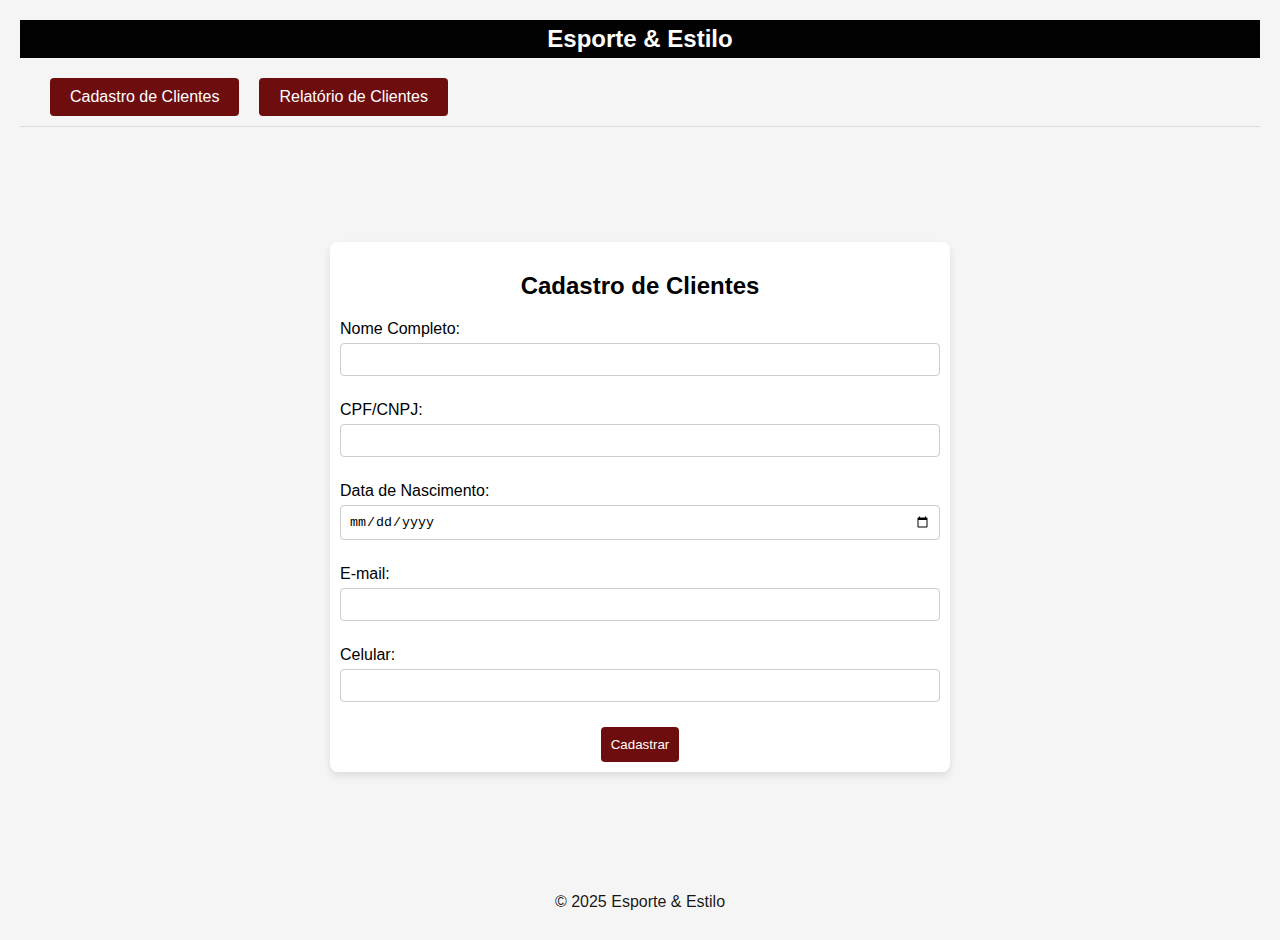
<file: dashboard.html>
<!DOCTYPE html>
<html lang="pt-BR">
<head>
    <meta charset="UTF-8">
    <meta name="viewport" content="width=device-width, initial-scale=1.0">
    <title>Painel Administrativo</title>
    <link rel="stylesheet" href="styles.css"> <!-- Reutilize o CSS existente -->
</head>
<body id="dashboard-page">
    <header>
        <h1>Esporte & Estilo </h1>
    </header>
    <nav id="dashboard-tabs">
        <button onclick="showSection('cadastro')">Cadastro de Clientes</button>
        <button onclick="showSection('relatorio')">Relatório de Clientes</button>
    </nav>
    <main>
            <!-- Seção de Cadastro de Clientes -->
        <section id="cadastro" class="dashboard-section">
            <h2>Cadastro de Clientes</h2>
            <form>
                <div>
                    <label for="nome">Nome Completo:</label>
                    <input type="text" id="nome" name="nome" required>
                </div>
                <div>
                    <label for="CPF">CPF/CNPJ:</label>
                    <input type="CPF" id="CPF" name="CPF" required>
                </div>
                <div>
                    <label for="data_nascimento">Data de Nascimento:</label>
                    <input type="date" id="data_nascimento" name="data_nascimento" required>
                </div>
                <div>
                    <label for="email">E-mail:</label>
                    <input type="email" id="email" name="email" required>
                </div>
                <div>
                    <label for="telefone">Celular:</label>
                    <input type="tel" id="telefone" name="telefone" required>
                </div>
                <button type="submit">Cadastrar</button>
            </form>
        </section>

        <!-- Seção de Relatório de Clientes -->
        <section id="relatorio" class="dashboard-section" style="display: none;">
            <h2>Relatório de Clientes</h2>
            <p>Aqui você verá a lista de clientes cadastrados.</p>
            <!-- Tabela de exemplo -->
            <table>
                <thead>
                    <tr>
                        <th>Nome</th>
                        <th>CPF/CNPJ</th>
                        <th>Data de Nascimento</th>
                        <th>E-mail</th>
                        <th>Celular</th>
                    </tr>
                </thead>
                <tbody>
                    <tr>
                        <td>João Silva</td>
                        <td>123.456.789.00</td>
                        <td>01/01/1990</td>
                        <td>joao@email.com</td>
                        <td>(11) 99999-9999</td>
                    </tr>
                    <tr>
                        <td>Maria Oliveira</td>
                        <td>987.654.321-00</td>
                        <td>15/05/1985</td>
                        <td>maria@email.com</td>
                        <td>(21) 88888-8888</td>
                    </tr>
                </tbody>
            </table>
        </section>
    </main>
    <footer>
        <p>© 2025 Esporte & Estilo</p>
    </footer>

    <script>
        // Função para alternar entre as seções
        function showSection(sectionId) {
            document.querySelectorAll('.dashboard-section').forEach(section => {
                section.style.display = 'none';
            });
            document.getElementById(sectionId).style.display = 'block';
        }
    </script>
</body>
</html>
</file>
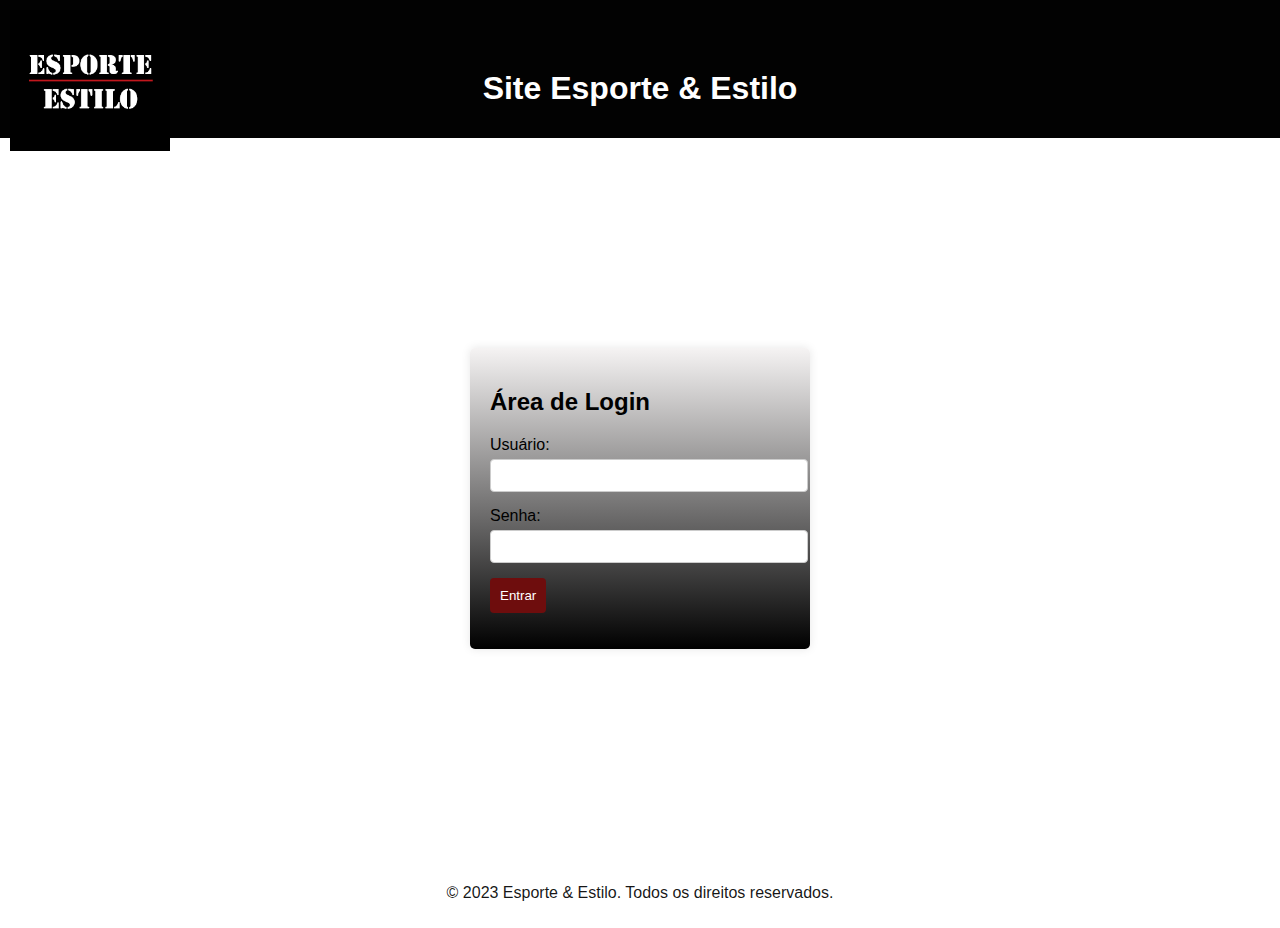
<file: Página de login.html>
<!DOCTYPE html>
<html lang="pt-BR">
<head>
    <meta charset="UTF-8">
    <meta name="viewport" content="width=device-width, initial-scale=1.0">
    <title>Área de Login</title>
    <link rel="stylesheet" href="styles.css"> <!-- Link para o CSS -->
    <style>
        /* Estilos básicos para mensagem de erro (pode estar no seu styles.css) */
        .error-message {
            color: red;
            margin-top: 10px;
        }
    </style>
</head>
<body id="login-page">
    <header>
        <img src="logo esporte e stilo.png" alt="Descrição da Imagem" class="logo">
        <h1>Site Esporte & Estilo </h1>
    </header>

    <main>
        <section id="login">
        <h2>Área de Login</h2>
        <form id="loginForm">
            <div>
                <label for="username">Usuário:</label>
                <input type="text" id="username" name="username" required>
            </div>
            <div>
                <label for="password">Senha:</label>
                <input type="password" id="password" name="password" required>
            </div>
            <div>
                <button type="button" onclick="verificarLogin()">Entrar</button>
            </div>
            <p id="mensagemErro" class="error-message"></p>
        </form>
    </section>
    </main>

    <footer>
        <p>&copy; 2023 Esporte & Estilo. Todos os direitos reservados.</p>
    </footer>
    <script>
        function verificarLogin() {
            const usuarioDigitado = document.getElementById("username").value;
            const senhaDigitada = document.getElementById("password").value;
            const mensagemErro = document.getElementById("mensagemErro");

            // Defina aqui o nome de usuário e senha corretos (NÃO FAÇA ISSO EM UM SITE REAL!)
            const usuarioCorreto = "admin";
            const senhaCorreta = "123456";

            if (usuarioDigitado === usuarioCorreto && senhaDigitada === senhaCorreta) {
                // Redireciona para a página de dashboard em caso de sucesso
                window.location.href = "dashboard.html";
            } else {
                mensagemErro.textContent = "Nome de usuário ou senha incorretos.";
            }
        }
    </script>
</body>
</html>
</file>
<file: styles.css>
@import url('https://fonts.googleapis.com/css2?family=Roboto:wght@400;700&display=swap');

/*Estilo Global */
body {
    font-family: Arial, sans-serif;
    margin: 0;
    padding: 0;
    height: 100vh;
}

/* Estilo para a página de login */
#login-page {
    font-family: Arial, sans-serif;
    background-image: url('https://originalfit.net/wp-content/uploads/2019/02/esporte-2.jpg'); /* Imagem de fundo */
    background-size: cover; /* Faz a imagem cobrir todo o fundo */
    background-repeat: no-repeat; /* Evita que a imagem se repita */
    background-position: center; /* Centraliza a imagem */
    margin: 0;
    padding: 0;
    height: 100vh;
}

/* Estilo para o dashboard */
#dashboard-page {
    font-family: Arial, sans-serif;
    background-color: #f5f5f5; /* Fundo sólido */
    margin: 0;
    padding: 0;
    height: 100vh;
}
#dashboard-page header {
    background: #020202; /* Cor de fundo */
    color: #fff; /* Cor do texto */
    padding: 5px 0; /* Reduz a altura da barra */
    text-align: center; /* Centraliza o texto */
}

#dashboard-page header h1 {
    font-size: 1.5em; /* Ajusta o tamanho do texto */
    margin: 0; /* Remove margens extras */
}
/* Estilo para as abas de navegação no dashboard */
#dashboard-tabs {
    display: flex;
    justify-content: flex-start; /* Alinha os botões à esquerda */
    align-items: center; /* Alinha os botões verticalmente */
    padding: 10px 20px; /* Espaçamento interno */
    background: #f5f5f5; /* Fundo claro para destacar os botões */
    border-bottom: 1px solid #ddd; /* Linha separadora abaixo */
    width: 100%; /* Garante que o contêiner ocupe toda a largura */
    box-sizing: border-box; /* Inclui o padding na largura total */
}
#dashboard-tabs button {
    background: #6e0d0d;
    color: white;
    border: none;
    padding: 10px 20px;
    margin-right: 10px; /* Espaçamento entre os botões */
    border-radius: 4px;
    cursor: pointer;
    font-size: 1em;
}

#dashboard-tabs button:hover {
    background: #4cae4c;
}

/* Ajuste do espaçamento entre o cabeçalho e os botões */
#dashboard-page header {
    margin-bottom: 10px; /* Espaçamento entre o cabeçalho e os botões */
}

/* Estilos Globais e Específicos continuam aqui */
header {
    background: #020202;
    color: #fff;
    padding: 10px 0 10px 0;
    position: relative;
}
header h1 {
    margin-top: 60px; /* Ajuste conforme necessário para dar espaço acima do título */
    text-align: center; /* Centraliza o texto do título */
    t-family: 'Roboto', sans-serif;
    font-size: 2em; /* Ajusta o tamanho da fonte */
    color: #fff; /* Altera a cor do texto, se necessário */
}

.logo {
    position: absolute; /* Permite que a imagem seja posicionada em relação ao seu contêiner */
    top: 10px; /* Distância do topo */
    left: 10px; /* Distância da esquerda */
    width: 160px; /* Ajuste a largura conforme necessário */
    height: auto; /* Mantém a proporção da imagem */
}

main {
    display: flex;
    justify-content: center;
    align-items: center;
    height: 80vh;
}

#login {
    background: linear-gradient(to bottom, #f5f3f3, #000000);
    padding: 20px;
    border-radius: 5px;
    box-shadow: 0 0 10px rgba(0, 0, 0, 0.1);
    width: 300px;
}

h2 {
    margin-bottom: 20px;
}

div {
    margin-bottom: 15px;
}

label {
    display: block;
    margin-bottom: 5px;
}

input {
    width: 100%;
    padding: 8px;
    border: 1px solid #ccc;
    border-radius: 4px;
}

button {
    background: #6e0d0d;
    color: white;
    border: none;
    padding: 10px;
    border-radius: 4px;
    cursor: pointer;
}

button:hover {
    background: #4cae4c;
}

footer {
    text-align: center;
    padding: 10px 0;
    color: #000000e7; /* Define a cor do texto */
}
/* Estilos Específicos para o Dashboard */
#dashboard-page {
    padding: 20px;
    background-color: #f5f5f5; /* Fundo claro para o conteúdo */
}

#welcome {
    background: #ffffff; /* Fundo branco */
    padding: 20px;
    border-radius: 8px; /* Bordas arredondadas */
    box-shadow: 0 4px 8px rgba(0, 0, 0, 0.1); /* Sombra leve */
    text-align: center;
    margin: 20px auto;
    width: 80%; /* Largura da seção */
}

#welcome h2 {
    color: #333; /* Cor do título */
    font-size: 1.8em; /* Tamanho do título */
}

#welcome p {
    color: #555; /* Cor do texto */
    font-size: 1.2em; /* Tamanho do texto */
}

#dados {
    background: #eaeaea; /* Fundo cinza claro */
    padding: 20px;
    border-radius: 8px;
    box-shadow: 0 4px 8px rgba(0, 0, 0, 0.1);
    margin: 20px auto;
    width: 80%;
    text-align: center;
}

#dados h3 {
    color: #444; /* Cor do título */
    font-size: 1.5em;
}

#dados p {
    color: #666; /* Cor do texto */
    font-size: 1em;
}
/* Estilo para as abas de navegação */
#dashboard-tabs {
    display: flex;
    justify-content: flex-start;
    margin-bottom: 20px;
}

#dashboard-tabs button {
    background: #6e0d0d;
    color: white;
    border: none;
    padding: 10px 20px;
    margin: 0 10px;
    border-radius: 4px;
    cursor: pointer;
    font-size: 1em;
}

#dashboard-tabs button:hover {
    background: #4cae4c;
}

/* Estilo para as seções do dashboard */
.dashboard-section {
    background: #ffffff;
    padding: 20px;
    border-radius: 8px;
    box-shadow: 0 4px 8px rgba(0, 0, 0, 0.1);
    margin: 20px auto;
    width: 80%;
    text-align: center;
}

/* Estilo para a tabela de relatório */
table {
    width: 100%;
    border-collapse: collapse;
    margin-top: 20px;
}

table th, table td {
    border: 1px solid #ddd;
    padding: 8px;
    text-align: left;
}

table th {
    background: #6e0d0d;
    color: white;
}
#cadastro {
    background: #ffffff;
    padding: 10px; /* Espaçamento interno */
    border-radius: 8px;
    box-shadow: 0 4px 8px rgba(0, 0, 0, 0.1);
    margin: 20px auto;
    width: 50%; /* Largura do bloco */
    text-align: center;
    box-sizing: border-box; /* Inclui o padding na largura total */
}
#cadastro label {
    display: block;
    margin-bottom: 5px;
    text-align: left; /* Alinha o texto do label à esquerda */
}

#cadastro input {
    width: 100%; /* Garante que o campo ocupe toda a largura do bloco */
    padding: 8px;
    border: 1px solid #ccc;
    border-radius: 4px;
    box-sizing: border-box; /* Inclui o padding na largura total */
    margin-bottom: 10px; /* Espaçamento entre os campos */
}
</file>
